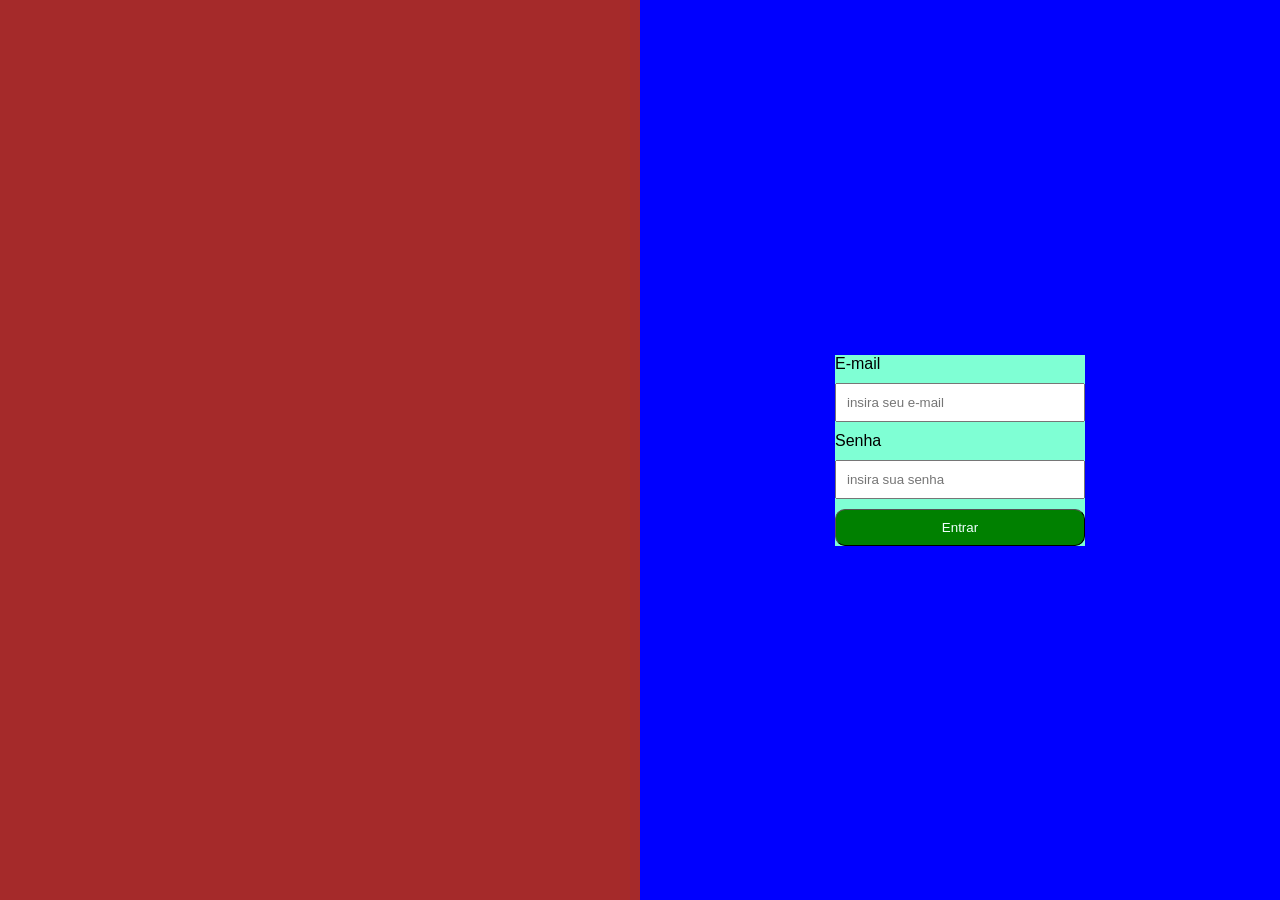
<file: Index.html>
<!DOCTYPE html>
<html lang="pt-br">
<head>
    <meta charset="UTF-8">
    <meta name="viewport" content="width=device-width, initial-scale=1.0">
    
    <title>WSConsultoria</title>
    
    <link rel="stylesheet" href="./Style.css">
</head>
<body>
    <div class="esquerda"></div>
    <div class="direita">
        <div class="container">
            <label for="email">E-mail</label>
            <input type="text" placeholder="insira seu e-mail" id="inputname">
            
            <label for="senha">Senha</label>
            <input type="text" placeholder="insira sua senha" id="inputsenha">

            <button type="submit" onclick=login()>Entrar</button>

        </div>
    </div>
</body>
<script src="script.js"></script>
</html>
</file>
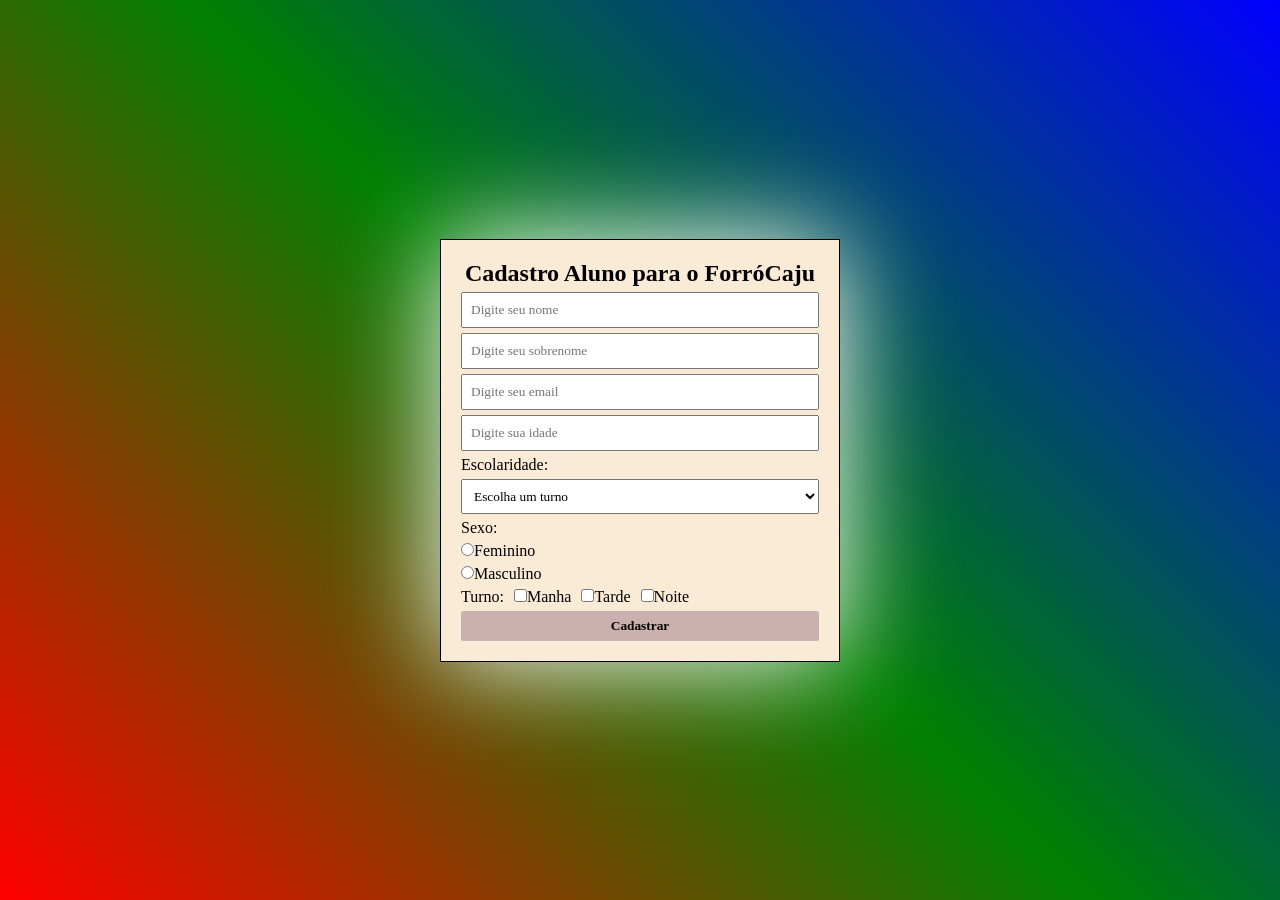
<file: Formulario.html>
<!DOCTYPE html>
<html lang="pt-br">

<head>
    <meta charset="UTF-8">
    <meta name="viewport" content="width=device-width, initial-scale=1.0">
    <link rel="stylesheet" href="Formulario.css">
    
    <title>Cadastro</title>
</head>

<body>
    <div class="container">
        <form action="#" id="myForm">
            <h2>Cadastro Aluno para o ForróCaju</h2>
            <input type="text" name="nome" placeholder="Digite seu nome" id="nomeAluno">
            <input type="text" name="sobrenome" placeholder="Digite seu sobrenome" id="sobrenomeAluno">
            <input type="email" name="email" placeholder="Digite seu email" id="emailAluno">
            <input type="number" name="idade" placeholder="Digite sua idade" id="idadeAluno">
            <label for="escolaridade">Escolaridade:</label>
            <select name="escolaridade" id="escolaridade">
                <option value="" selected>Escolha um turno</option>
                <option value="1° turno">1° turno</option>
                <option value="2° turno">2° turno</option>
                <option value="3° turno">3° turno</option>
                <option value="4° turno">4° turno</option>
            </select>
            <label for="sexo">Sexo:</label>
            <label>
                <input type="radio" name="sexo" id="feminino">Feminino

            </label>
            <label>
                <input type="radio" name="sexo" id="masculino">Masculino
            </label>

            <div class="turno">
                <label for="turno">Turno:</label>
                <label>
                    <input type="checkbox" name="turno" value="manha">Manha
                </label>
                <label>
                    <input type="checkbox" name="turno" value="Tarde">Tarde
                </label>
                <label>
                    <input type="checkbox" name="turno" value="noite">Noite
                </label>
            </div>
            <button type="submit" value="Cadastro" >Cadastrar</button>
        </form>
    </div>
</body>
<script src="script.js"></script>
</html>
</file>
<file: Style.css>
*{
    margin: 0;
    padding: 0;
    box-sizing: border-box;
    font-family: 'Trebuchet MS', 'Lucida Sans Unicode', 'Lucida Grande', 'Lucida Sans', Arial, sans-serif;
}

body{
    display: flex;
    height: 100vh;
    background-color: aqua;
}

.esquerda{
    flex: 1;
    background-color: brown;
}
.direita{
    flex: 1;
    display: flex;
    align-items: center;
    justify-content: center;
    background-color: blue;
}
.container{
    display: flex;
    width: 250px;
    flex-direction: column;
    gap: 10px;
    background-color: aquamarine;
}

.container input,.container button{
    padding: 10px;
}
button{
    background-color: green;
    border-radius: 10px;
    border-width: 1px;
    color: azure;
}

button:hover{
    background-color: aqua;
}/*
body{
     MARACDORES
}

.NOMEDACLASSE{
    MARCADORES
}

BODY{
     MA
}

*/
</file>
<file: Formulario.css>
*{
    padding: 0;
    margin: 0;
    box-sizing: border-box;
    font-family: Georgia, 'Times New Roman', Times, serif;
}
@media (min-width:600px)and(max-width:1000px) {
    body{
        background-color: aliceblue;
    }
}

body{
    display: flex;
    align-items: center;
    justify-content: center;
    min-height: 100vh;
    background: linear-gradient(45deg,red ,green ,blue );
}

.container{
    width: 400px;
    padding: 20px;
    background-color: antiquewhite;
    border: 1px solid black;
    box-shadow: 0px 0px 100px white;
}

form{
    display: flex;
    flex-direction: column;
    gap: 5px; 
    
}

button{
    border: none;
    border-radius: 2px;
    font-weight: bold;
    background-color: rgb(203, 176, 176);
    height: 30px;
    cursor: pointer;
    
}
button:hover{
    transition: 0.5s;
     background-color: rgb(152, 124, 124);
    
}

input,select{
    padding: 8px;
}
.turno{
    gap: 10px;
    display: flex;
}
h2{
    text-align: center;
}
</file>
